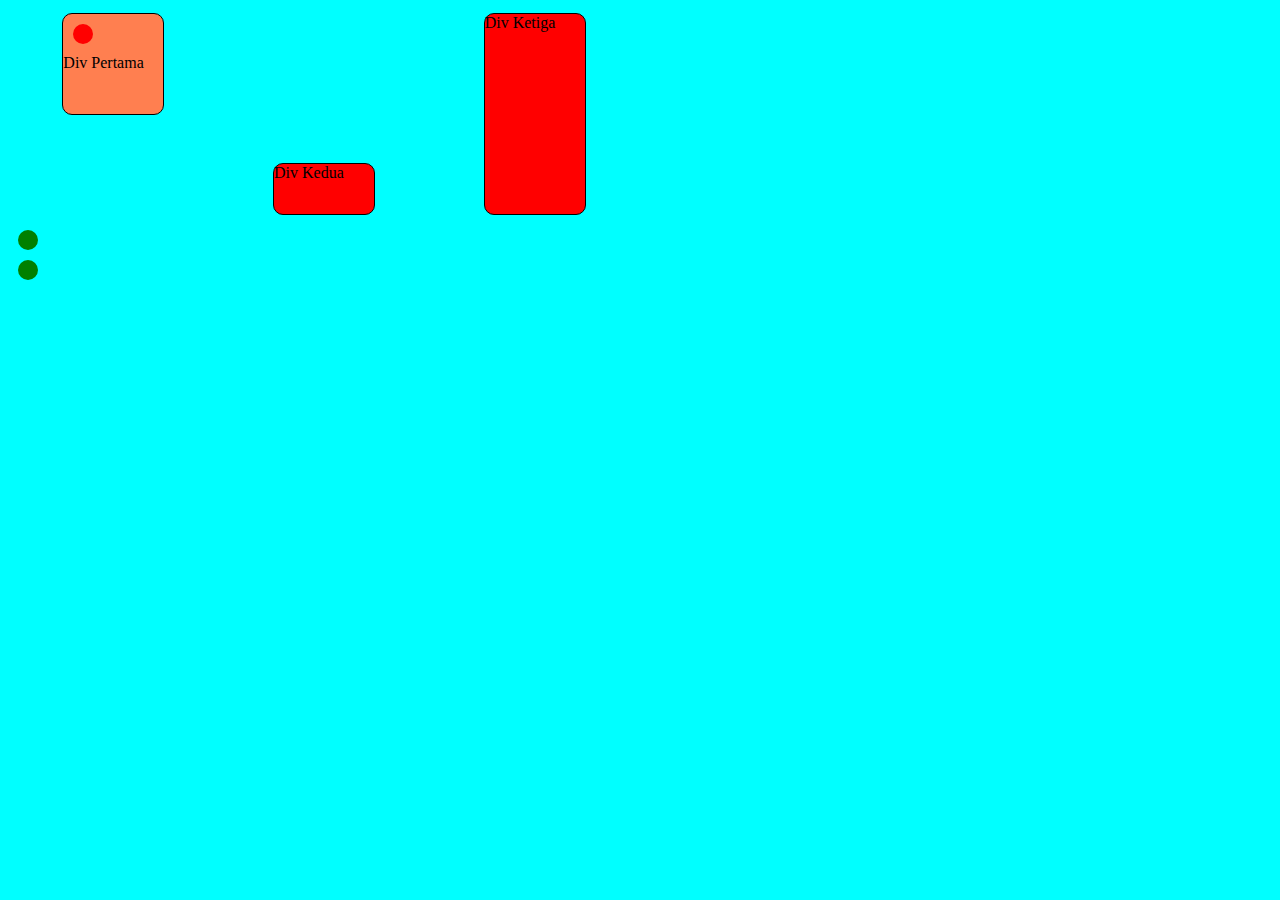
<file: index.html>
<!DOCTYPE html>
<html lang="en">
<head>
    <meta charset="UTF-8">
    <meta name="viewport" content="width=device-width, initial-scale=1.0">
    <title>Belajar Html dan Css Lanjutan</title>
    <link rel="stylesheet" href="index.css">
</head>
<body>
    <!-- <div class="segitiga"></div> -->
    <div class="forflex">
        <div class="card" style="height: 100px; align-self: flex-start;">
            <div class="symbol"></div>
            Div Pertama
        </div>
        <div class="card" style="height: 50px;">Div Kedua</div>
        <div class="card" style="height: 200px;">Div Ketiga</div>
    </div>
    <div class="symbol"></div>
    <div class="symbol"></div>
</body>
</html>
</file>
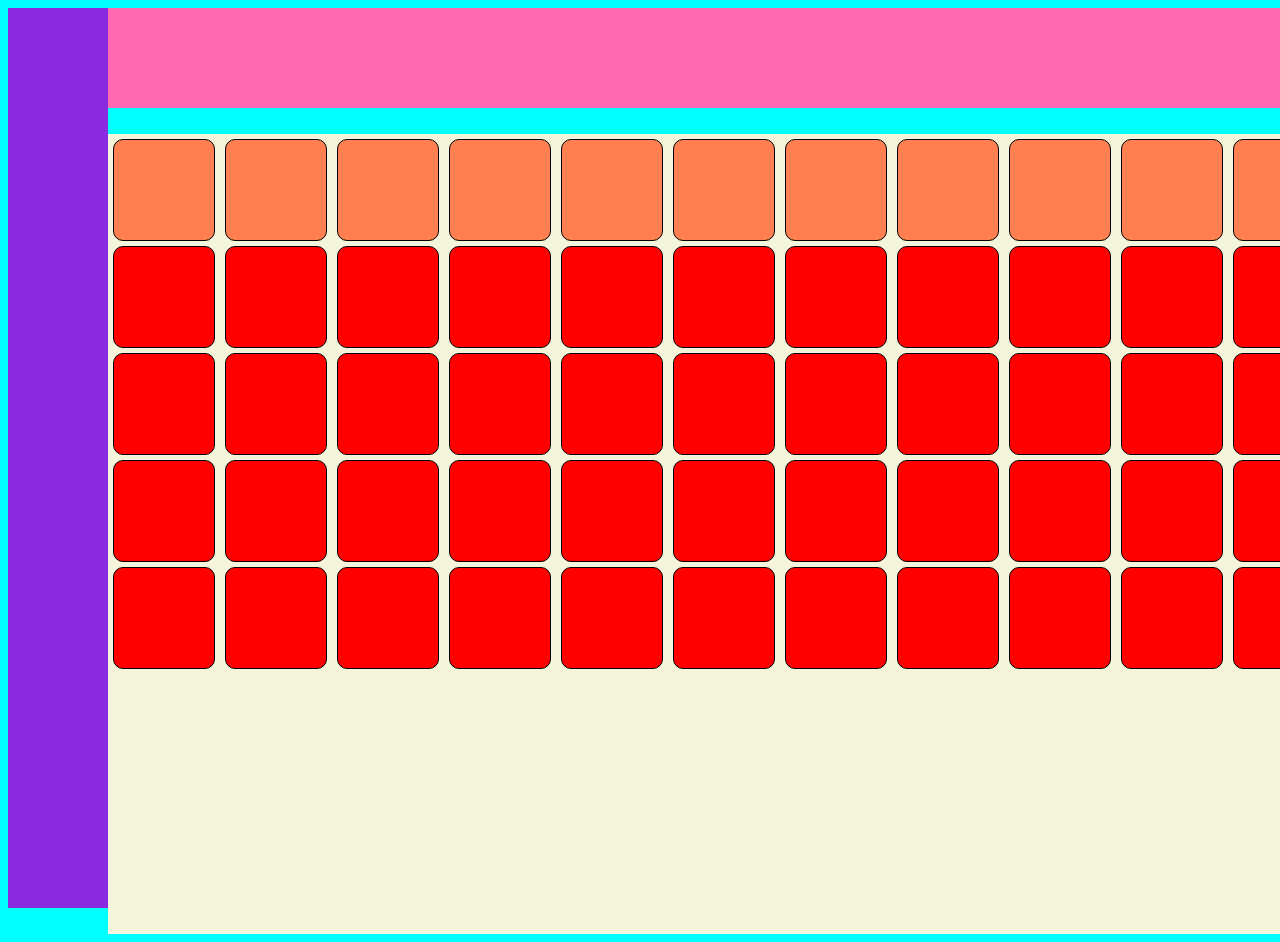
<file: grid.html>
<!DOCTYPE html>
<html lang="en">
<head>
    <meta charset="UTF-8">
    <meta name="viewport" content="width=device-width, initial-scale=1.0">
    <title>Grid</title>
    <link rel="stylesheet" href="index.css">
</head>
<body>
    <div class="forgrid">
        <div class="header"></div>
        <div class="sidebar"></div>
        <br><br><br><br><br><br><br>

        <div class="content">
            <div class="card-grup">
                <div class="card"></div>
                <div class="card"></div>
                <div class="card"></div>
                <div class="card"></div>
                <div class="card"></div>
            </div>
            <div class="card-grup">
                <div class="card"></div>
                <div class="card"></div>
                <div class="card"></div>
                <div class="card"></div>
                <div class="card"></div>
            </div>
            <div class="card-grup">
                <div class="card"></div>
                <div class="card"></div>
                <div class="card"></div>
                <div class="card"></div>
                <div class="card"></div>
            </div>
            <div class="card-grup">
                <div class="card"></div>
                <div class="card"></div>
                <div class="card"></div>
                <div class="card"></div>
                <div class="card"></div>
            </div>
            <div class="card-grup">
                <div class="card"></div>
                <div class="card"></div>
                <div class="card"></div>
                <div class="card"></div>
                <div class="card"></div>
            </div>
            <div class="card-grup">
                <div class="card"></div>
                <div class="card"></div>
                <div class="card"></div>
                <div class="card"></div>
                <div class="card"></div>
            </div>
            <div class="card-grup">
                <div class="card"></div>
                <div class="card"></div>
                <div class="card"></div>
                <div class="card"></div>
                <div class="card"></div>
            </div>
            <div class="card-grup">
                <div class="card"></div>
                <div class="card"></div>
                <div class="card"></div>
                <div class="card"></div>
                <div class="card"></div>
            </div>
            <div class="card-grup">
                <div class="card"></div>
                <div class="card"></div>
                <div class="card"></div>
                <div class="card"></div>
                <div class="card"></div>
            </div>
            <div class="card-grup">
                <div class="card"></div>
                <div class="card"></div>
                <div class="card"></div>
                <div class="card"></div>
                <div class="card"></div>
            </div>
            <div class="card-grup">
                <div class="card"></div>
                <div class="card"></div>
                <div class="card"></div>
                <div class="card"></div>
                <div class="card"></div>
            </div>
            <div class="card-grup">
                <div class="card"></div>
                <div class="card"></div>
                <div class="card"></div>
                <div class="card"></div>
                <div class="card"></div>
            </div>
        </div>
    </div>
</body>
</html>
</file>
<file: index.css>
body{
    background-color: aqua;
}

.card{
    width: 100px;
    height: 100px;
    background-color: red;
    border-radius: 10px;
    border: 1px solid black;
    margin: 5px;
    animation: mymove 5s infinite;
}

.symbol{
    height: 20px;
    width: 20px;
    background: green;
    border-radius: 100%;
    margin: 10px;
}

.card > .symbol{
    background: red;
}

/* .card::before{
    content: '';
    width: 30px;
    height: 30px;
    background-color: blue;
    display: block;
} */
/* 
.card::after{
    content: '';
    width: 30px;
    height: 30px;
    background-color: red;
    display: block;
} */

.segitiga{
    border-width: 50px;
    border-color: transparent transparent rgb(255, 33, 107) transparent;
    border-style: solid;
    width: 0px;
}

.segitiga::before{
    content: '';
    border-width: 57px;
    border-color: transparent transparent black transparent;
    border-style: solid;
    width: 0px;
    position: absolute;
    z-index: -1;
    top: -2px;
    left: 2px;
}

.forflex{
    display: flex; /* buat ke samping , kalo block ke bawah, flex sangat kuat*/ 
    width: 50%;
    justify-content: space-around;
    align-items: flex-end;
    align-self: flex-start;
}

.header{
    width: 100%;
    height: 100px;
    background-color: hotpink;
    grid-area: head;
    position: fixed;
}

.sidebar{
    width: 100px;
    height: 100vh;
    background-color: blueviolet;
    grid-area: side;
    position: fixed;
}

.content{
    width: 100%;
    height: calc(100vh - 100px);
    background: beige;
    grid-area: content;
    display: flex;
    justify-content: space-evenly;
}

.card-group .card:first{
    background-color: chartreuse;
}

.card:first-of-type{
    background-color: coral;
}

@keyframes mymove{
    0% {background-color: blueviolet;}
    25% {background-color: hotpink;}
    50% {background-color: cyan;}
    100% {background-color: chartreuse;}

}

.forgrid{
    display: grid;
    grid-template-columns: 100px auto;
    grid-template-rows: auto auto;
    grid-template-areas: "head head" "side content";
}

@media screen and (max-width: 1000px){
    .forgrid{
        display: grid;
        grid-template-columns: 100%;
        grid-template-rows: 100px auto 100px;
        grid-template-areas: "head" "content" "side";
    }
    .sidebar{
        width: 100%;
        height: 50px;
    }
    .content{
        width: 100%;
        height: calc(100vh - 150px);
    }
}
</file>
